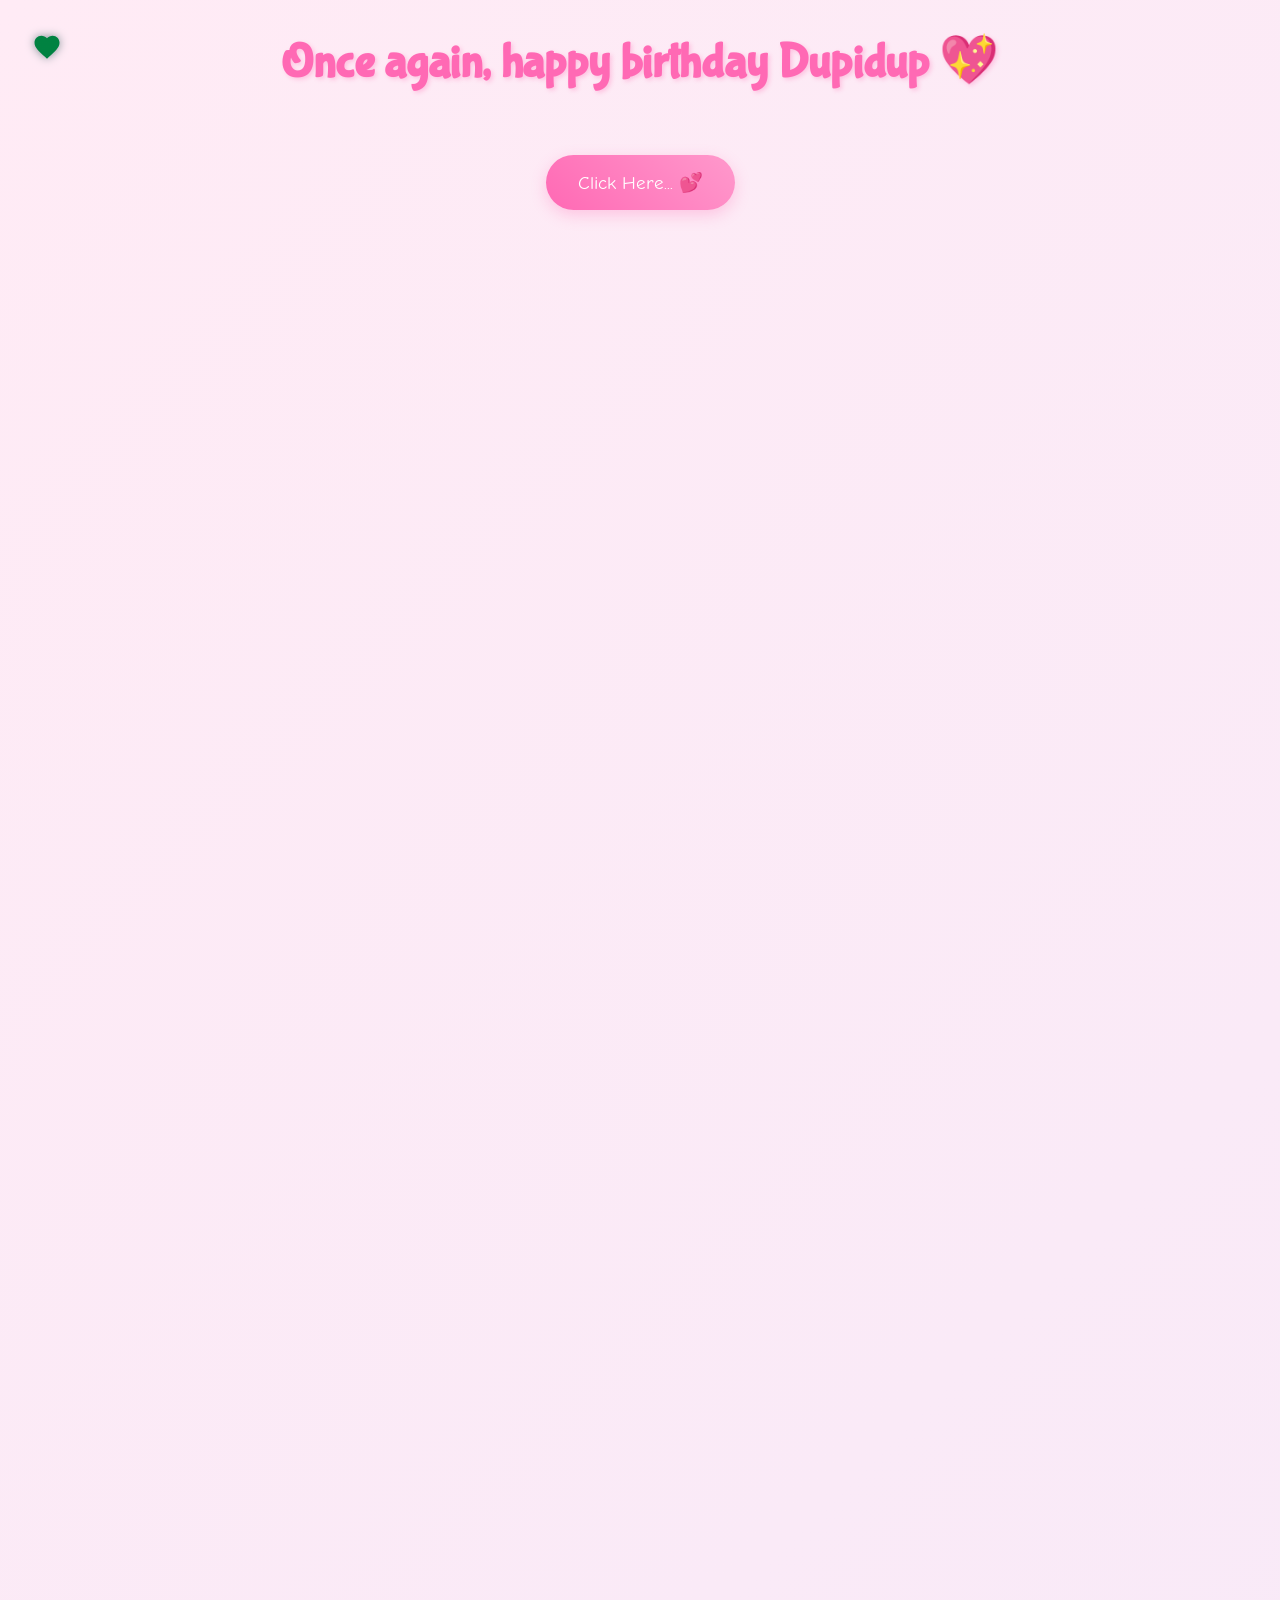
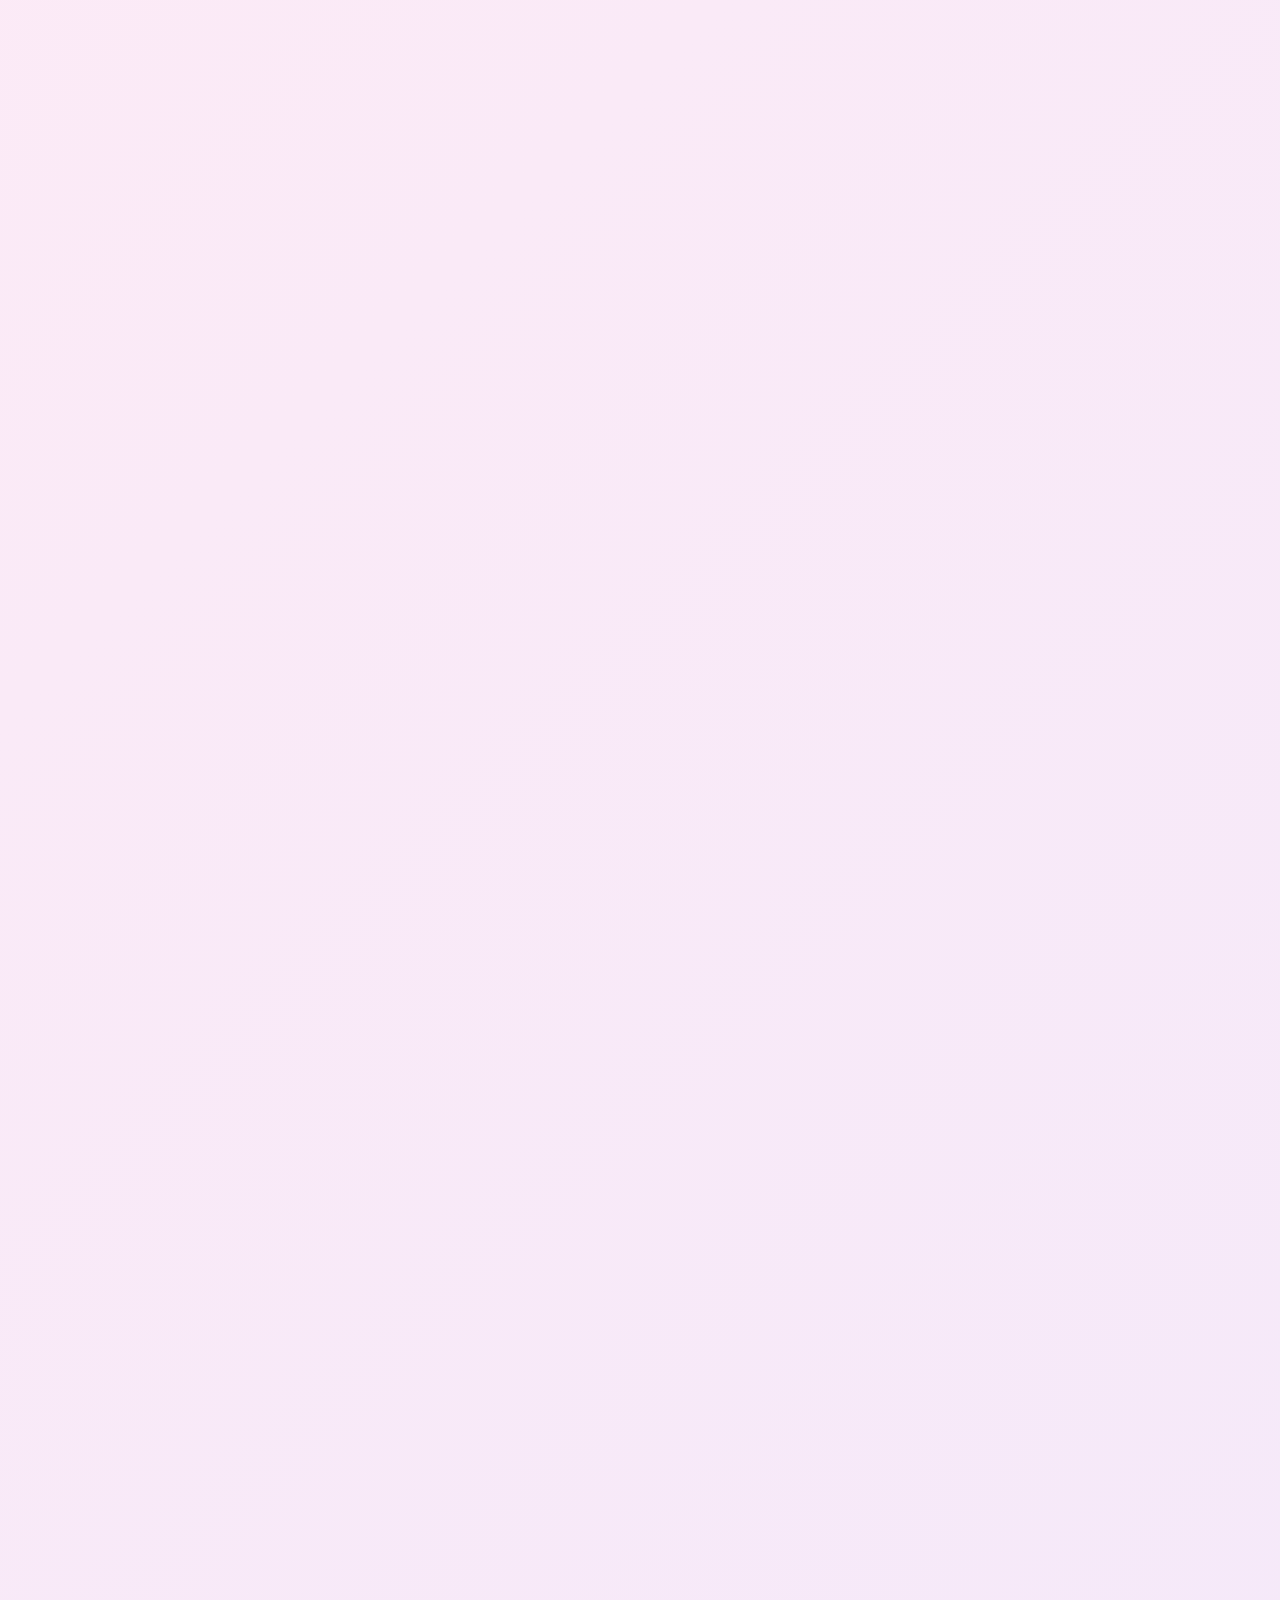
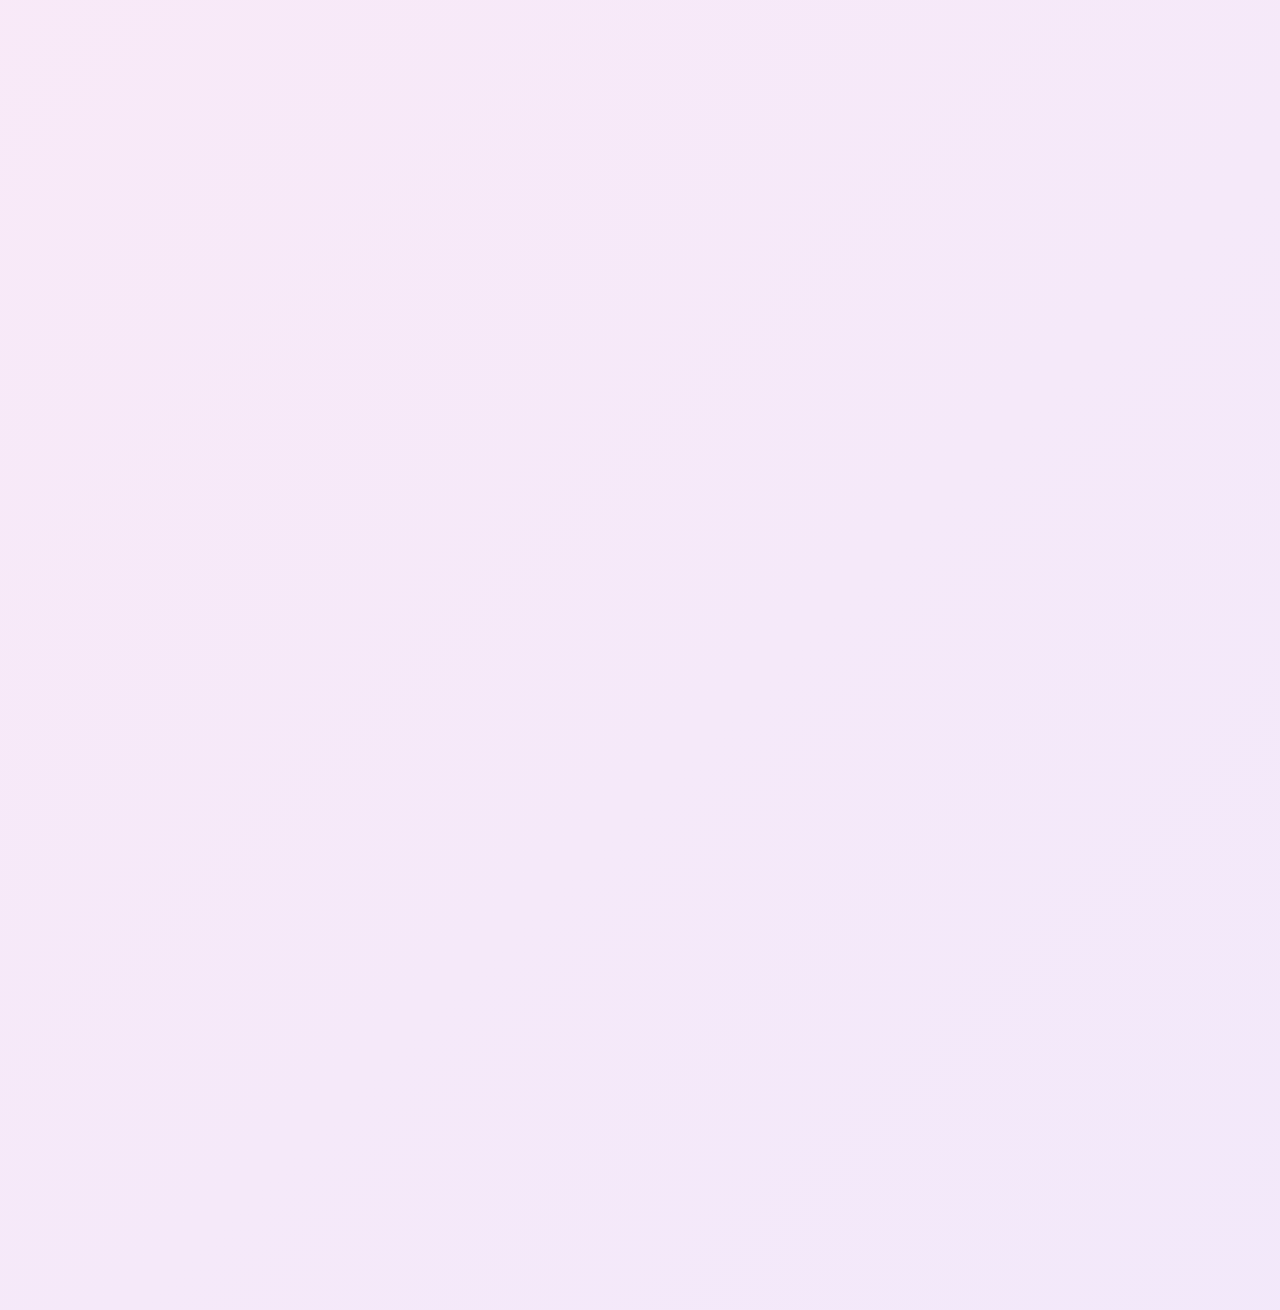
<file: cause.html>
<!DOCTYPE html>
<html lang="en">
<head>
    <meta charset="UTF-8">
    <meta name="viewport" content="width=device-width, initial-scale=1.0">
    <title>Why You're My Best Friend! 💖</title>
    <script src="https://cdnjs.cloudflare.com/ajax/libs/gsap/3.12.2/gsap.min.js"></script>
    <link rel="stylesheet" href="./cause.css">
    <style>
       
    </style>
</head>
<body>
    <div class="custom-cursor">
        <svg viewBox="0 0 24 24">
            <path fill="#ff69b4" d="M12 21.35l-1.45-1.32C5.4 15.36 2 12.28 2 8.5 2 5.42 4.42 3 7.5 3c1.74 0 3.41.81 4.5 2.09C13.09 3.81 14.76 3 16.5 3 19.58 3 22 5.42 22 8.5c0 3.78-3.4 6.86-8.55 11.54L12 21.35z"/>
        </svg>
    </div>

    <div class="container">
        <h1>Once again, happy birthday Dupidup 💖</h1>
        
        <div id="reasons-container"></div>
        
        <button class="shuffle-button">Click Here... 💕</button>
        <div class="reason-counter"></div>

        <div class="ending-section">
            <div class="teddy-hug">
                <img src="./d1.JPG" alt="Teddy Hug">
            </div>
            <div class="ending-text">You're the BESTEST ! 💖</div>
        </div>
    </div>

    <script src="cause.js">
       
    </script>
</body>
</html>
</file>
<file: cause.css>
@import url('https://fonts.googleapis.com/css2?family=Bubblegum+Sans&family=Comic+Neue:wght@700&family=Quicksand:wght@500&display=swap');

* {
    margin: 0;
    padding: 0;
    box-sizing: border-box;
    cursor: none;
}

body {
    min-height: 100vh;
    background: linear-gradient(-45deg, #ffe6e6, #e6e6ff, #ffebf5);
    background-size: 400% 400%;
    animation: gradientBG 15s ease infinite;
    font-family: 'Quicksand', sans-serif;
    overflow-x: hidden;
    padding: 2rem;
}

.custom-cursor {
    width: 30px;
    height: 30px;
    position: fixed;
    pointer-events: none;
    z-index: 9999;
    mix-blend-mode: difference;
    transition: transform 0.1s;
}

.custom-cursor svg {
    width: 100%;
    height: 100%;
    filter: drop-shadow(0 0 5px rgba(255, 182, 193, 0.5));
}

.container {
    max-width: 1200px;
    margin: 0 auto;
    text-align: center;
    position: relative;
    z-index: 1;
}

h1 {
    font-family: 'Bubblegum Sans', cursive;
    font-size: 3rem;
    color: #ff69b4;
    text-shadow: 2px 2px 4px rgba(255, 105, 180, 0.3);
    margin-bottom: 2rem;
    animation: bounce 1s ease infinite;
}

.reason-card {
    background: rgba(255, 255, 255, 0.9);
    border-radius: 20px;
    padding: 2rem;
    margin: 1.5rem;
    box-shadow: 0 5px 15px rgba(0, 0, 0, 0.1);
    transition: transform 0.3s, box-shadow 0.3s;
    cursor: pointer;
    position: relative;
    overflow: hidden;
}

.reason-card:hover {
    transform: translateY(-5px);
    box-shadow: 0 8px 25px rgba(255, 105, 180, 0.2);
}

.reason-text {
    font-size: 1.2rem;
    margin-bottom: 1rem;
    position: relative;
    z-index: 2;
}


.reason-card:hover .gif-overlay {
    opacity: 1;
}

.shuffle-button {
    background: linear-gradient(45deg, #ff69b4, #ff99cc);
    border: none;
    border-radius: 50px;
    padding: 1rem 2rem;
    font-size: 1.2rem;
    color: white;
    margin: 2rem 0;
    cursor: pointer;
    transition: transform 0.3s;
    font-family: 'Comic Neue', cursive;
    box-shadow: 0 5px 15px rgba(255, 105, 180, 0.3);
}

.shuffle-button:hover {
    transform: scale(1.1);
}

.floating {
    position: fixed;
    pointer-events: none;
    animation: float 3s ease-in-out infinite;
}

.ending-section {
    margin-top: 4rem;
    padding: 2rem;
    text-align: center;
}

.ending-text {
    font-family: 'Bubblegum Sans', cursive;
    font-size: 2rem;
    color: #ff69b4;
    margin-bottom: 2rem;
    opacity: 0;
    transform: translateY(20px);
}

.teddy-hug {
    width: 200px;
    margin: 0 auto;
    transform: scale(0);
}

@keyframes gradientBG {
    0% { background-position: 0% 50%; }
    50% { background-position: 100% 50%; }
    100% { background-position: 0% 50%; }
}

@keyframes float {
    0%, 100% { transform: translateY(0); }
    50% { transform: translateY(-20px); }
}

@keyframes bounce {
    0%, 100% { transform: translateY(0); }
    50% { transform: translateY(-10px); }
}

@media (max-width: 768px) {
    h1 { font-size: 2rem; }
    .reason-card { margin: 1rem; }
    .reason-text { font-size: 1rem; }
}
.shuffle-button {
    background: linear-gradient(45deg, #ff69b4, #ff99cc);
    border: none;
    border-radius: 50px;
    padding: 1rem 2rem;
    font-size: 1.2rem;
    color: white;
    margin: 2rem 0;
    cursor: pointer;
    transition: all 0.3s;
    font-family: 'Comic Neue', cursive;
    box-shadow: 0 5px 15px rgba(255, 105, 180, 0.3);
}

.shuffle-button.story-mode {
    background: linear-gradient(45deg, #9b6dff, #ff6dc7);
    transform: scale(1.1);
}

.shuffle-button:hover {
    transform: scale(1.1);
}

.shuffle-button.story-mode:hover {
    transform: scale(1.2);
}

.reason-counter {
    font-size: 0.9rem;
    color: #ff69b4;
    margin-top: 1rem;
    opacity: 0.7;
}
</file>
